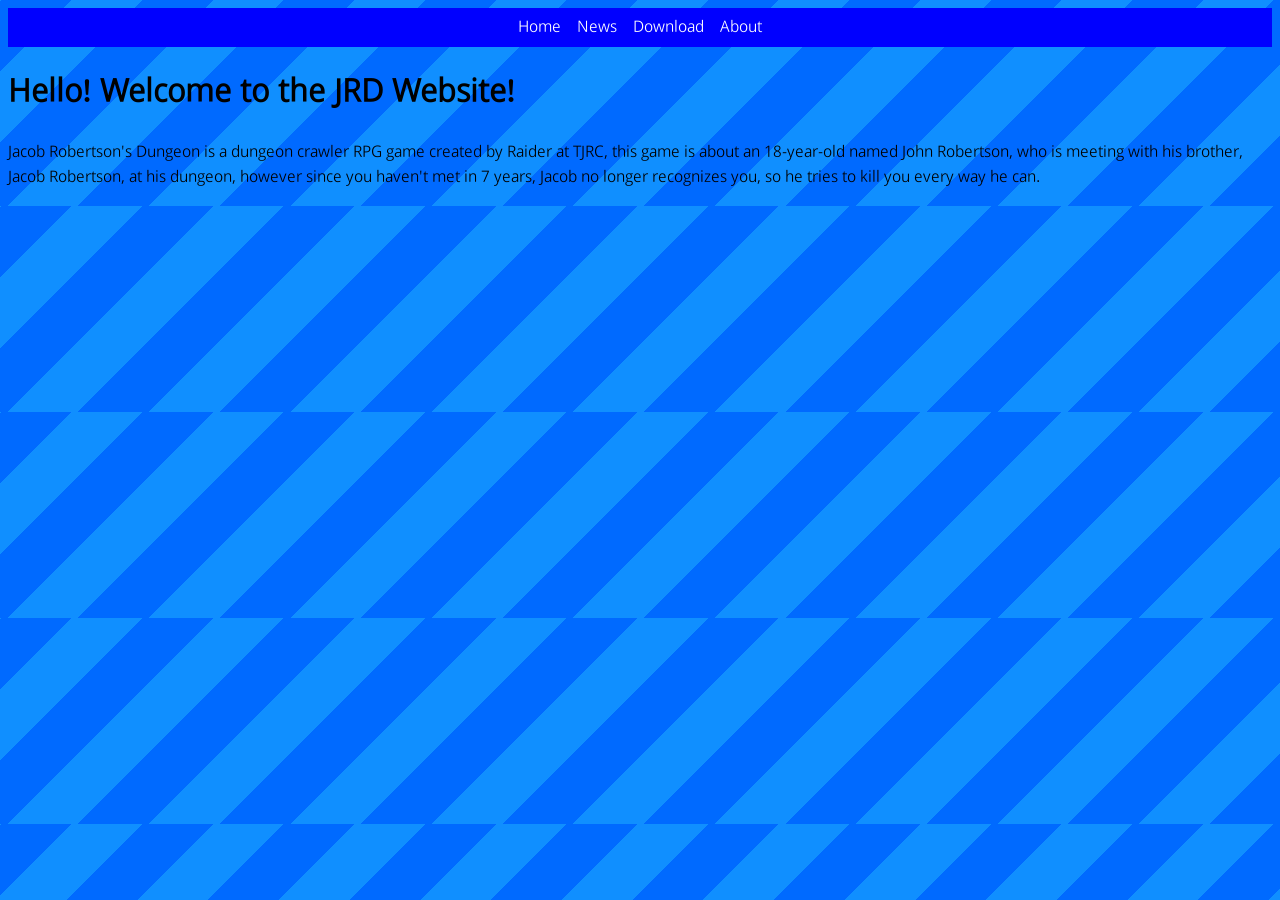
<file: index.html>
<!DOCTYPE html>
<html>
<head>
<title>Jacob Robertson's Dungeon</title>
<meta charset="UTF-8">
<meta name="description" content="Jacob Robertson's Dungeon is a dungeon crawler RPG game created by Raider at TJRC.">
<meta name="keywords" content="Jacob Robertson, The Jacob Robertson Community, The Jacob Robertson Army, Jacob Robertson's Dungeon, JRD, TJRC, TJRA">
<meta name="author" content="TJRC">
<meta name="viewport" content="width=device-width, initial-scale=1.0">
<link rel="stylesheet" href="styles.css">
<link rel="icon" type="image/x-icon" href="./favi.ico">
</head>
<body>

<ul>
  <li><a href="./index.html">Home</a></li>
  <li><a href="./news.html">News</a></li>
  <li><a href="./download.html">Download</a></li>
  <li><a href="./about.html">About</a></li>
</ul>
  
<h1>Hello! Welcome to the JRD Website!</h1>
<p>Jacob Robertson's Dungeon is a dungeon crawler RPG game created by Raider at TJRC, this game is about an 18-year-old named John Robertson, who is meeting with his brother, Jacob Robertson, at his dungeon, however since you haven't met in 7 years, Jacob no longer recognizes you, so he tries to kill you every way he can.</p>

</body>
</html>
</file>
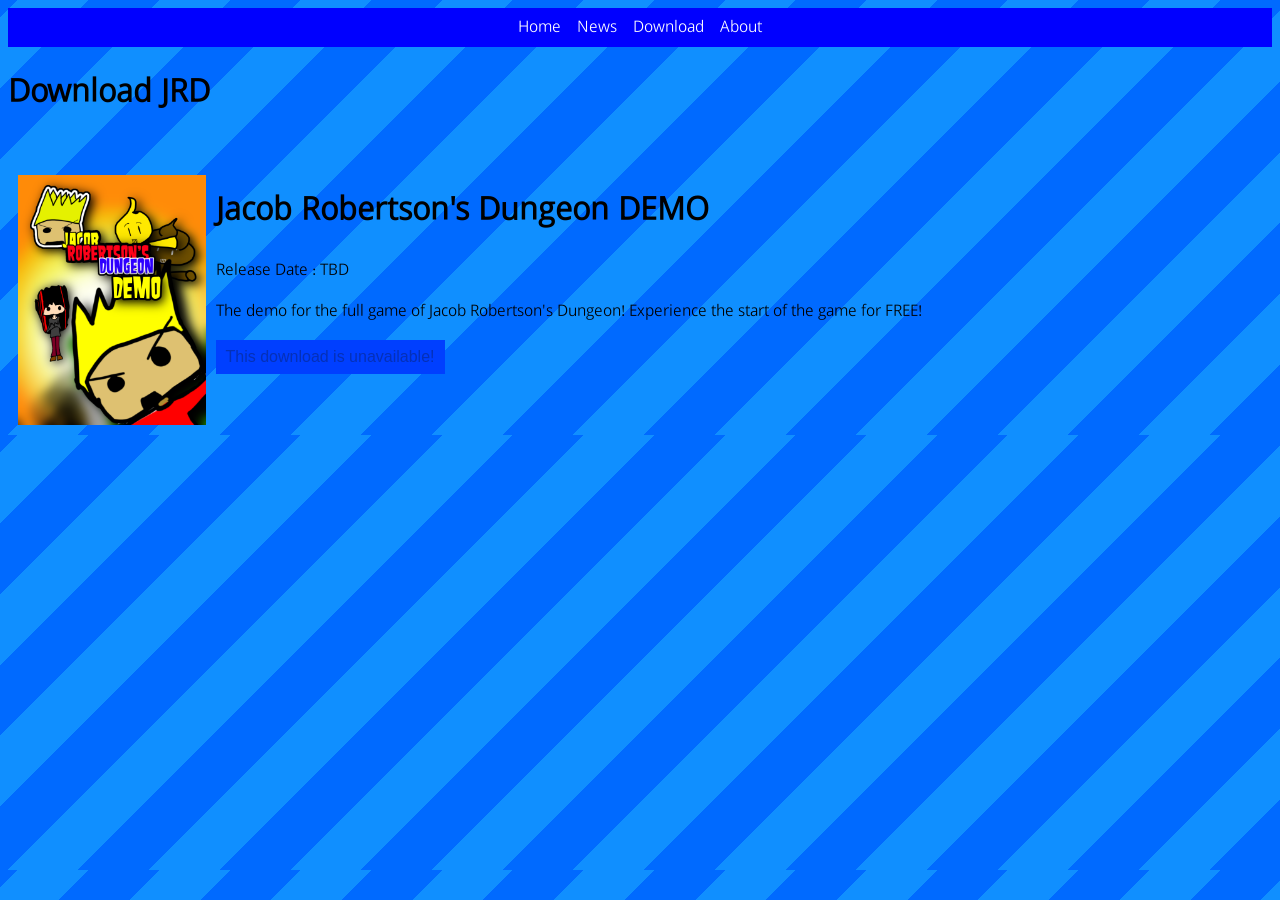
<file: download.html>
<!DOCTYPE html>
<html>
<head>
<title>Jacob Robertson's Dungeon</title>
<meta charset="UTF-8">
<meta name="description" content="Jacob Robertson's Dungeon is a dungeon crawler RPG game created by Raider at TJRC.">
<meta name="keywords" content="Jacob Robertson, The Jacob Robertson Community, The Jacob Robertson Army, Jacob Robertson's Dungeon, JRD, TJRC, TJRA">
<meta name="author" content="TJRC">
<meta name="viewport" content="width=device-width, initial-scale=1.0">
<link rel="stylesheet" href="styles.css">
<link rel="icon" type="image/x-icon" href="./favi.ico">
</head>
<body>

<ul>
  <li><a href="./index.html">Home</a></li>
  <li><a href="./news.html">News</a></li>
  <li><a href="./download.html">Download</a></li>
  <li><a href="./about.html">About</a></li>
</ul>
  
<h1>Download JRD</h1>
<br>
<img src="./demo-cover.png" height="250" style="float: left; padding: 10px;">
<h1>Jacob Robertson's Dungeon DEMO</h1>
<p>Release Date : TBD</p>
<p>The demo for the full game of Jacob Robertson's Dungeon! Experience the start of the game for FREE!</p>
<button disabled>This download is unavailable!</button>

</body>
</html>
</file>
<file: styles.css>
@font-face {
  font-family: Sahel;
  src: url(./Sahel-Light.ttf);
}

button {
  -webkit-appearance: none;
  border: none;
  background-color: #003FFF;
  padding: 8px 10px;
  text-align: center;
  text-decoration: none;
  display: inline-block;
  font-size: 16px;
  cursor: pointer;
}

body {
  font-family: Sahel;
  background-image: repeating-linear-gradient(
  -45deg,
  #006AFF,
  #006AFF 50px,
  #108FFF 50px,
  #108FFF 100px
  );
}

#downloadcovers {
  float: left;
}

ul {
  list-style-type: none;
  margin: 0;
  padding: 0;
  background-color: #0000ff;
  display: flex;
  justify-content: center;
  position: sticky;
  top: 0;
}

ul li a {
  display: block;
  color: white;
  padding: 7px 8px;
  text-decoration: none;
}

ul li a:hover {
  background-color: #5050ff;
}

ul li a.active {
  background-color: #5151ff;
}
</file>
